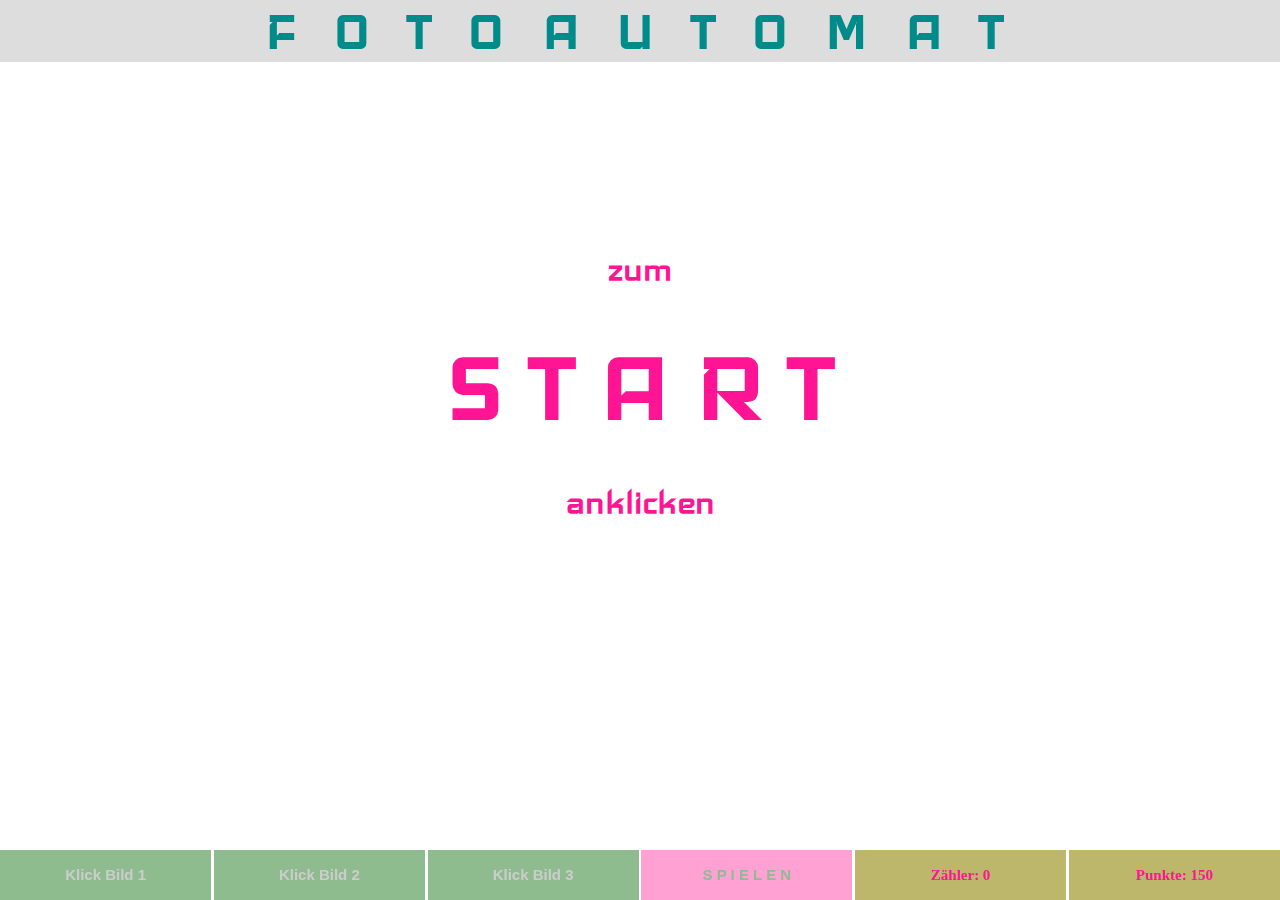
<file: index.html>
<!DOCTYPE html>
<html>
    <head>
        <title>
            Spielmachine
        </title>
        <meta charset="utf-8">
        
        <script src="js/javascript.js"></script>
		
        <link rel="stylesheet" href="css/fliplnX.css" type="text/css">
        <link href="https://fonts.googleapis.com/css?family=Iceland" rel="stylesheet">
        <link rel="stylesheet" href="css/style.css" type="text/css">
    </head>
    <body>
        <div id="struktur">
            <h1>F O T O A U T O M A T</h1>
            
            <div id="rahmen">
                <h3 id="message" class="message" onclick="start()">zum<br><br> <span>S T A R T </span><br><br>anklicken</h3>
                <div id="container1"></div>
                <div id="container2"></div> 
                <div id="container3"></div> 
                
            </div>
            
            <ul>
                <li><button id="klick1" disabled>Klick Bild 1</button></li>
                <li><button id="klick2" disabled>Klick Bild 2</button></li>
                <li><button id="klick3" disabled>Klick Bild 3</button></li>
                <li><button id="spiel" onclick="spiel()" disabled>S P I E L E N</button></li>
                <li><div id="counter">Zähler: 0</div></li>
                <li><div id="praemium">Punkte: 150</div></li>
            </ul>
        </div>
    </body>
</html>
</file>
<file: css/fliplnX.css>
@-webkit-keyframes flipInX {
  from {
    -webkit-transform: perspective(900px) rotate3d(1, 0, 0, 90deg);
    transform: perspective(900px) rotate3d(1, 0, 0, 90deg);
    -webkit-animation-timing-function: ease-in;
    animation-timing-function: ease-in;
    opacity: 0;
  }

  40% {
    -webkit-transform: perspective(900px) rotate3d(1, 0, 0, -20deg);
    transform: perspective(900px) rotate3d(1, 0, 0, -20deg);
    -webkit-animation-timing-function: ease-in;
    animation-timing-function: ease-in;
  }

  60% {
    -webkit-transform: perspective(900px) rotate3d(1, 0, 0, 10deg);
    transform: perspective(900px) rotate3d(1, 0, 0, 10deg);
    opacity: 1;
  }

  80% {
    -webkit-transform: perspective(900px) rotate3d(1, 0, 0, -5deg);
    transform: perspective(900px) rotate3d(1, 0, 0, -5deg);
  }

  to {
    -webkit-transform: perspective(900px);
    transform: perspective(900px);
  }
}

@keyframes flipInX {
  from {
    -webkit-transform: perspective(900px) rotate3d(1, 0, 0, 90deg);
    transform: perspective(900px) rotate3d(1, 0, 0, 90deg);
    -webkit-animation-timing-function: ease-in;
    animation-timing-function: ease-in;
    opacity: 0;
  }

  40% {
    -webkit-transform: perspective(900px) rotate3d(1, 0, 0, -20deg);
    transform: perspective(900px) rotate3d(1, 0, 0, -20deg);
    -webkit-animation-timing-function: ease-in;
    animation-timing-function: ease-in;
  }

  60% {
    -webkit-transform: perspective(900px) rotate3d(1, 0, 0, 10deg);
    transform: perspective(900px) rotate3d(1, 0, 0, 10deg);
    opacity: 1;
  }

  80% {
    -webkit-transform: perspective(900px) rotate3d(1, 0, 0, -5deg);
    transform: perspective(900px) rotate3d(1, 0, 0, -5deg);
  }

  to {
    -webkit-transform: perspective(900px);
    transform: perspective(900px);
  }
}

.flipInX {
  -webkit-backface-visibility: visible !important;
  backface-visibility: visible !important;
  -webkit-animation-name: flipInX;
  animation-name: flipInX;
  /*animation-delay: 1s;
  animation-duration: 1.5s;*/
  animation-iteration-count: 1;
}
#container1 .flipInX {
    animation-duration: 1.5s;
}

#container2 .flipInX {
     animation-duration: 1.7s;
}

#container3 .flipInX {
    animation-duration: 2s;
  }
</file>
<file: css/style.css>
*{
    margin: 0;
    padding: 0;
}
@media screen and (min-device-width : 100px) and (max-device-width: 600px) and (orientation: portrait)
{
    h1 {
        font-size: 90px !important;  
        letter-spacing: 0.5vh !important;  
     }
    #rahmen {
        max-width: 90% !important;
        top: 125px !important;
    }
    h3 {
        font-size: 80px !important;
    }
    #counter{
        line-height: 100px !important;
        font-size: 35px !important;
    }
    #praemium{
        line-height: 100px !important;
        font-size: 35px !important;
    }
    ul{
        flex-wrap: wrap !important;
    }
    li {
        flex:auto !important;
        width: calc(100% / 3) !important;
        border-top: 2px solid #fff;
        
    }
    button {
        line-height: 100px !important;
        font-size: 35px !important;
    }
    li:nth-of-type(2){
        border-right: 0;
    }
    li:nth-of-type(4){
        border-right: 0;
    }
}
@media screen and (min-device-width : 601px) and (max-device-width: 800px) and (orientation: portrait)
{
    h1 {
        font-size: 300% !important;  
        letter-spacing: 0.8vh !important;  
     }
    #rahmen {
        max-width: 85% !important;
        top: 85px !important;
    }
    h3 {
        font-size: 200% !important;
    }
}
@media screen and (min-width: 100px)
{
    body{
        max-width: 1000px;
        max-height: 1000px;
        margin:auto;
    }
    #struktur{
        width: 100%;
        height: 100%;
    }
    h1 {
        position: fixed;
        top:0;
        left: 0;
        width: 100%;
        font-family: 'Iceland', cursive;
        font-size: 400%;
        text-align: center;
        color: darkcyan;
        letter-spacing: 1.3vh;
        background-color: #ddd;

    }
    #rahmen {
        max-width: 75%;
        max-height: 75%;
        margin: 0 auto;
        position: relative;
        top: 100px;
        left: 0;
    }
    h3 {
        position:absolute;
        left: 0;
        top: 0;
        width: 100%;
        height: 80%;
        background-color:#fff;
        color:deeppink;
        font-family: 'Iceland', cursive;
        font-size: 250%;
        text-align: center;
        padding: 20% 0 0;
        opacity: 1;
        -webkit-transition-property: opacity;
        -webkit-transition-duration: 2s;
        -webkit-transition-delay: 1s;
        transition-property: opacity;
        transition-duration: 1s;
        transition-delay: 1s;
    }
    h3 span {
        font-size: 300%;
    }
    #container1 {
        width: 100%;
        overflow: hidden;
    }
    #container2 {
        width: 100%;
        overflow: hidden;
    }
    #container2 {
        width: 100%;
        overflow: hidden;
    }
    img {
        max-width: 100%;
        height: auto;
    }
    .ausblenden{
        display: none;
    }
    #counter{
        line-height: 50px;
        font-size: 15px;
        text-align: center;
        background-color:darkkhaki;
        color: deeppink;
        font-weight: bold;
        width: 100%;
    }
    #praemium{
        background-color:darkkhaki;
        line-height: 50px;
        font-size: 15px;
        text-align: center;
        color: deeppink;
        font-weight: bold;
        width: 100%;
    }

    ul{
        list-style: none;
        position: fixed;
        bottom: 0;
        left: 0;
        width: 100%;
        display: flex;
        justify-content: space-between;
    }
    li {
        flex-basis:16.5%;
        border-right: 2px solid #fff;

     }
    li:last-child{
        border-right: none;
    }
    button {
        line-height: 50px;
        font-size: 15px;
        background-color: darkseagreen;
        color: deeppink;
        font-weight: bold;
        border: none;
        width: 100%;
    }
    button:disabled {
        color: #ccc;
    }
    button:hover:enabled {
        cursor: pointer;
    }
    button:active:enabled {
        cursor: pointer;
    }
    #spiel{
        background-color: deeppink;
        color: darkkhaki;
        font-weight: bold;
    }
    #spiel:disabled {
        background-color: #ffa1d3;
        color: darkseagreen;
    }
}
</file>
